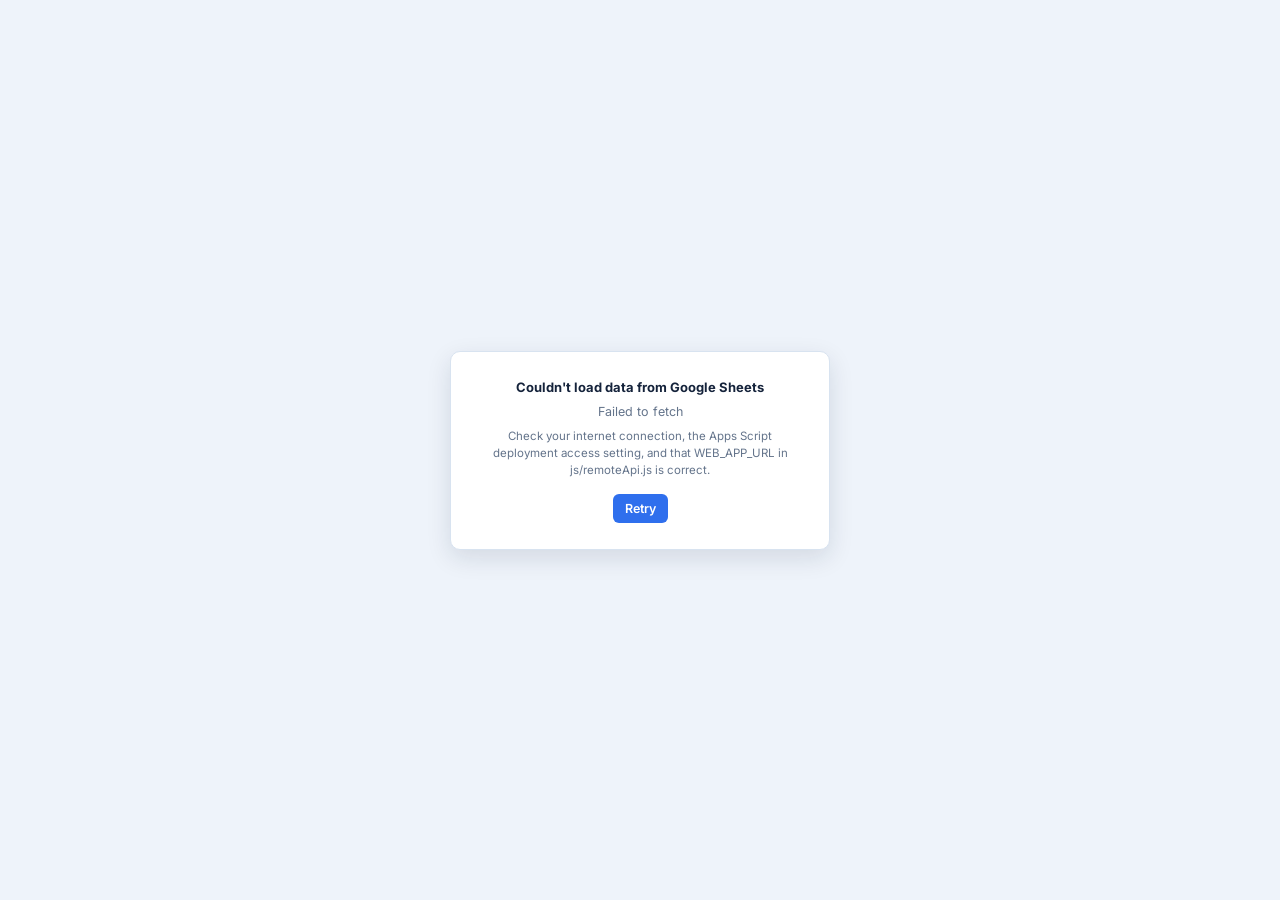
<file: index.html>
<!DOCTYPE html>
<html lang="en">
<head>
<meta charset="UTF-8">
<meta name="viewport" content="width=device-width, initial-scale=1.0">
<title>Sign in · AFC - Town Hall Meeting</title>
<link rel="preconnect" href="https://fonts.googleapis.com">
<link href="https://fonts.googleapis.com/css2?family=Space+Grotesk:wght@500;600;700&family=Inter:wght@400;500;600;700&family=IBM+Plex+Mono:wght@400;500&display=swap" rel="stylesheet">
<link rel="stylesheet" href="css/style.css">
</head>
<body>

<div class="login-screen">
  <div class="login-card">
    <div class="login-brand">
      <div class="brand-mark" style="width:38px;height:38px;"></div>
      <div class="login-brand-text">AFC - Town Hall Meeting<span>Idea Management System</span></div>
    </div>

    <form id="login-form" novalidate>
      <div class="field" id="f-email">
        <label for="email">Email address</label>
        <input class="input" type="email" id="email" placeholder="you@company.com" autocomplete="username" required>
        <div class="error-text">Enter the email address on your account.</div>
      </div>
      <div class="field" id="f-password">
        <label for="password">Password</label>
        <input class="input" type="password" id="password" placeholder="••••••••" autocomplete="current-password" required>
        <div class="error-text">Enter your password.</div>
      </div>
      <div id="login-error" style="display:none; background:var(--rust-bg); color:var(--rust); font-size:12.5px; padding:9px 12px; border-radius:var(--radius-sm); margin-bottom:14px;"></div>
      <button type="submit" class="btn btn-primary btn-block">Sign in</button>
      <button type="button" class="btn btn-ghost btn-block" style="margin-top:6px;" id="forgot-btn">Forgot password?</button>
    </form>

    <div class="demo-creds">
      DEMO ACCOUNTS — password shown for evaluation only<br>
      Admin&nbsp;&nbsp;&nbsp;&nbsp;&nbsp;: admin@innovate.com / admin123<br>
      Committee : committee@innovate.com / comm123<br>
      Dept Lead : lead@innovate.com / lead123<br>
      Employee&nbsp;: kasun@innovate.com / user123
    </div>
  </div>
</div>
<div class="footer-note" style="position:fixed;bottom:14px;left:0;right:0;text-align:center;color:var(--text-inv-muted);font-size:11px;font-family:var(--font-mono);">Internal Use Only · v1.0</div>

<script src="js/remoteApi.js"></script>
<script src="js/store.js"></script>
<script src="js/auth.js"></script>
<script src="js/app.js"></script>
<script>
const submitBtn = document.querySelector('#login-form button[type=submit]');
submitBtn.disabled = true;
submitBtn.textContent = 'Connecting…';

bootPage(async ()=>{
  submitBtn.disabled = false;
  submitBtn.textContent = 'Sign in';
  // Already signed in? Skip straight to dashboard.
  if(AUTH.currentUser()){ window.location.href = 'dashboard.html'; }
});

const form = document.getElementById('login-form');
form.addEventListener('submit', async (e)=>{
  e.preventDefault();
  document.getElementById('f-email').classList.remove('invalid');
  document.getElementById('f-password').classList.remove('invalid');
  document.getElementById('login-error').style.display = 'none';

  const email = document.getElementById('email').value.trim();
  const password = document.getElementById('password').value;
  let valid = true;
  if(!email){ document.getElementById('f-email').classList.add('invalid'); valid = false; }
  if(!password){ document.getElementById('f-password').classList.add('invalid'); valid = false; }
  if(!valid) return;

  submitBtn.disabled = true; submitBtn.textContent = 'Signing in…';
  await STORE.init(); // cheap no-op if already loaded
  const result = AUTH.login(email, password);
  if(!result.ok){
    submitBtn.disabled = false; submitBtn.textContent = 'Sign in';
    const box = document.getElementById('login-error');
    box.textContent = result.error;
    box.style.display = 'block';
    return;
  }
  window.location.href = 'dashboard.html';
});

document.getElementById('forgot-btn').addEventListener('click', ()=>{
  alert('Please contact your System Administrator to reset your password from the User Administration screen.');
});
</script>
</body>
</html>
</file>
<file: css/style.css>
/* ============================================================
   AFC - TOWN HALL MEETING — DESIGN SYSTEM
   Theme: "Faceted signal" — ideas as cut gems in a confident,
   corporate blue palette. Hexagonal facets mark category,
   status and the brand mark throughout.
   ============================================================ */

:root{
  /* --- Color tokens --- */
  --ink:        #0B2A4D;   /* deep blue-navy — sidebar, headers */
  --ink-2:      #113B69;   /* navy, one step lighter */
  --ink-3:      #184F87;   /* navy, hover state */
  --paper:      #EEF3FA;   /* cool blue-tinted background */
  --surface:    #FFFFFF;   /* card surface */
  --line:       #D8E3F0;   /* hairline border on paper */
  --line-dark:  rgba(255,255,255,0.14);

  --spark:      #2F6FED;   /* primary blue accent / CTA */
  --spark-dark: #1B52C4;   /* blue hover/active */
  --spark-ink:  #FFFFFF;   /* text on primary blue */

  --slate:      #52698F;   /* secondary text / icons */
  --text:       #15233B;   /* body text */
  --text-muted: #64748B;
  --text-inv:   #E9F1FC;   /* text on ink */
  --text-inv-muted: #9FB6D9;

  --green:      #2E8B57;   /* approved / success */
  --green-bg:   #E7F3EC;
  --rust:       #C1440E;   /* delete / rejected */
  --rust-bg:    #FBEBE3;
  --blue:       #1E6FBF;   /* info / submitted */
  --blue-bg:    #E3EFFC;

  /* --- Type --- */
  --font-display: 'Space Grotesk', sans-serif;
  --font-body: 'Inter', sans-serif;
  --font-mono: 'IBM Plex Mono', monospace;

  /* --- Shape / motion --- */
  --radius: 10px;
  --radius-sm: 6px;
  --shadow-1: 0 1px 2px rgba(18,32,61,0.06), 0 1px 1px rgba(18,32,61,0.04);
  --shadow-2: 0 8px 24px rgba(18,32,61,0.12);
  --ease: cubic-bezier(.4,0,.2,1);
}

*{ box-sizing: border-box; }
html{ -webkit-font-smoothing: antialiased; }
body{
  margin: 0;
  font-family: var(--font-body);
  background: var(--paper);
  color: var(--text);
  font-size: 14.5px;
  line-height: 1.5;
}
h1,h2,h3,h4{ font-family: var(--font-display); margin: 0 0 4px; letter-spacing: -0.01em; color: var(--text); }
a{ color: inherit; }
button{ font-family: inherit; }
::selection{ background: var(--spark); color: var(--spark-ink); }

@media (prefers-reduced-motion: reduce){
  *{ animation-duration: 0.001ms !important; transition-duration: 0.001ms !important; }
}

/* ============================================================
   BRAND MARK — faceted hexagon "spark"
   ============================================================ */
.brand-mark{
  width: 30px; height: 30px;
  background: conic-gradient(from 210deg, var(--spark), #9FC4FF, var(--spark-dark), var(--spark));
  clip-path: polygon(50% 0%, 95% 25%, 95% 75%, 50% 100%, 5% 75%, 5% 25%);
  flex-shrink: 0;
}
.hex-tag{
  clip-path: polygon(12% 0%, 88% 0%, 100% 50%, 88% 100%, 12% 100%, 0% 50%);
}

/* ============================================================
   APP SHELL — sidebar + topbar + content
   ============================================================ */
.app-shell{ display: flex; min-height: 100vh; }

.sidebar{
  width: 232px;
  flex-shrink: 0;
  background: var(--ink);
  color: var(--text-inv);
  display: flex;
  flex-direction: column;
  position: fixed;
  top: 0; bottom: 0; left: 0;
  z-index: 40;
}
.sidebar__brand{
  display: flex; align-items: center; gap: 10px;
  padding: 20px 18px;
  border-bottom: 1px solid var(--line-dark);
}
.sidebar__brand-text{ font-family: var(--font-display); font-size: 15px; line-height: 1.15; font-weight: 600; }
.sidebar__brand-text span{ display:block; font-family: var(--font-mono); font-size: 10px; font-weight: 400; letter-spacing: 0.08em; color: var(--text-inv-muted); text-transform: uppercase; margin-top: 2px;}

.sidebar__nav{ padding: 14px 10px; flex: 1; overflow-y: auto; }
.sidebar__section-label{
  font-family: var(--font-mono); font-size: 10px; text-transform: uppercase;
  letter-spacing: 0.1em; color: var(--text-inv-muted); padding: 14px 10px 6px;
}
.sidebar__link{
  display: flex; align-items: center; gap: 10px;
  padding: 9px 10px; border-radius: var(--radius-sm);
  color: var(--text-inv-muted); text-decoration: none;
  font-size: 13.5px; font-weight: 500; margin-bottom: 2px;
  transition: background .15s var(--ease), color .15s var(--ease);
}
.sidebar__link svg{ width:17px; height:17px; flex-shrink:0; opacity: .85; }
.sidebar__link:hover{ background: var(--ink-2); color: var(--text-inv); }
.sidebar__link.active{ background: var(--ink-3); color: #fff; box-shadow: inset 3px 0 0 var(--spark); }

.sidebar__footer{
  padding: 12px; border-top: 1px solid var(--line-dark);
}
.sidebar__user{ display:flex; align-items:center; gap:9px; padding: 8px; border-radius: var(--radius-sm); }
.sidebar__user:hover{ background: var(--ink-2); cursor: pointer; }
.avatar{
  width: 32px; height: 32px; border-radius: 50%;
  background: var(--spark); color: var(--spark-ink);
  display:flex; align-items:center; justify-content:center;
  font-family: var(--font-display); font-weight: 700; font-size: 12.5px;
  flex-shrink: 0;
}
.sidebar__user-meta{ overflow:hidden; }
.sidebar__user-name{ font-size: 12.5px; font-weight: 600; color:#fff; white-space:nowrap; overflow:hidden; text-overflow:ellipsis; }
.sidebar__user-role{ font-size: 11px; color: var(--text-inv-muted); }
.logout-btn{ background:none;border:none;color:var(--text-inv-muted);font-size:11.5px;cursor:pointer;padding:6px 8px; width:100%; text-align:left; }
.logout-btn:hover{ color: var(--rust); }

.main{ margin-left: 232px; flex: 1; min-width: 0; display:flex; flex-direction:column; }

.topbar{
  height: 62px; flex-shrink: 0;
  background: var(--surface); border-bottom: 1px solid var(--line);
  display:flex; align-items:center; justify-content: space-between;
  padding: 0 26px; position: sticky; top:0; z-index: 30;
  gap: 12px;
}
.topbar__left{ display:flex; align-items:center; gap: 14px; min-width:0; }
.topbar__title{ font-size: 17px; font-weight: 600; }
.topbar__eyebrow{ font-family: var(--font-mono); font-size: 10.5px; color: var(--text-muted); text-transform: uppercase; letter-spacing: .08em; }
.topbar__actions{ display:flex; gap: 10px; align-items:center; flex-shrink:0; }

.hamburger-btn{
  display:none; align-items:center; justify-content:center;
  width:38px; height:38px; border-radius:var(--radius-sm); border:1px solid var(--line);
  background:var(--surface); color:var(--text); cursor:pointer; flex-shrink:0;
}
.hamburger-btn svg{ width:19px; height:19px; }
.topbar-close-btn{
  display:inline-flex; align-items:center; justify-content:center;
  width:34px; height:34px; border-radius:50%; border:1px solid var(--line);
  background:var(--surface); color:var(--text-muted); cursor:pointer; flex-shrink:0;
  transition: background .15s var(--ease), color .15s var(--ease), border-color .15s var(--ease);
}
.topbar-close-btn svg{ width:16px; height:16px; }
.topbar-close-btn:hover{ background: var(--rust-bg); color: var(--rust); border-color: var(--rust-bg); }

.sidebar-backdrop{
  display:none; position:fixed; inset:0; background:rgba(11,42,77,0.45); z-index:39;
}
.sidebar-backdrop.open{ display:block; }

.content{ padding: 26px; max-width: 1180px; width: 100%; }
.content.wide{ max-width: 1360px; }

/* ============================================================
   BUTTONS
   ============================================================ */
.btn{
  display: inline-flex; align-items:center; justify-content:center; gap: 7px;
  border: 1px solid transparent; border-radius: var(--radius-sm);
  font-weight: 600; font-size: 13.5px; padding: 9px 16px; cursor: pointer;
  transition: all .15s var(--ease); white-space: nowrap;
}
.btn svg{ width: 15px; height:15px; }
.btn-primary{ background: var(--spark); color: var(--spark-ink); }
.btn-primary:hover{ background: var(--spark-dark); }
.btn-ink{ background: var(--ink); color: #fff; }
.btn-ink:hover{ background: var(--ink-2); }
.btn-outline{ background: transparent; border-color: var(--line); color: var(--text); }
.btn-outline:hover{ border-color: var(--slate); background: #F3F7FC; }
.btn-ghost{ background: transparent; color: var(--slate); padding: 8px 10px; }
.btn-ghost:hover{ background: var(--paper); color: var(--text); }
.btn-danger{ background: transparent; color: var(--rust); border-color: var(--rust-bg); }
.btn-danger:hover{ background: var(--rust-bg); }
.btn-sm{ padding: 6px 11px; font-size: 12.5px; }
.btn:disabled{ opacity: .45; cursor: not-allowed; }
.btn-block{ width: 100%; }

/* ============================================================
   FORMS
   ============================================================ */
.field{ margin-bottom: 16px; }
.field label{ display:block; font-size: 12.5px; font-weight: 600; margin-bottom: 6px; color: var(--text); }
.field .hint{ font-size: 11.5px; color: var(--text-muted); margin-top: 5px; }
.input, select.input, textarea.input{
  width: 100%; padding: 10px 12px; border: 1px solid var(--line);
  border-radius: var(--radius-sm); background: var(--surface); font-size: 13.5px;
  font-family: inherit; color: var(--text); transition: border-color .15s var(--ease), box-shadow .15s var(--ease);
}
.input:focus, select.input:focus, textarea.input:focus{
  outline: none; border-color: var(--spark-dark); box-shadow: 0 0 0 3px rgba(47,111,237,0.22);
}
textarea.input{ resize: vertical; min-height: 84px; }
.field-row{ display:grid; grid-template-columns: 1fr 1fr; gap: 16px; }
.file-drop{
  border: 1.5px dashed var(--line); border-radius: var(--radius-sm);
  padding: 18px; text-align:center; font-size: 12.5px; color: var(--text-muted); cursor:pointer;
  transition: border-color .15s var(--ease), background .15s var(--ease);
}
.file-drop:hover{ border-color: var(--spark-dark); background: #F0F6FF; }
.file-drop.has-file{ border-style: solid; border-color: var(--green); background: var(--green-bg); color: var(--text); }
.error-text{ color: var(--rust); font-size: 12px; margin-top: 5px; display:none; }
.field.invalid .input{ border-color: var(--rust); }
.field.invalid .error-text{ display:block; }

/* ============================================================
   CARDS / PANELS
   ============================================================ */
.card{ background: var(--surface); border: 1px solid var(--line); border-radius: var(--radius); box-shadow: var(--shadow-1); }
.card-pad{ padding: 22px; }
.panel-head{ display:flex; align-items:center; justify-content:space-between; margin-bottom: 18px; }
.panel-head p{ margin:2px 0 0; color: var(--text-muted); font-size: 12.5px; }

/* ============================================================
   BADGES / PILLS (faceted)
   ============================================================ */
.pill{
  display:inline-flex; align-items:center; gap:5px;
  font-family: var(--font-mono); font-size: 10.5px; font-weight: 500;
  text-transform: uppercase; letter-spacing: .04em;
  padding: 4px 11px 4px 9px;
}
.pill-status-draft{ background: #E4EAF2; color: var(--text-muted); }
.pill-status-submitted{ background: var(--blue-bg); color: var(--blue); }
.pill-status-approved{ background: var(--green-bg); color: var(--green); }
.pill-status-rejected{ background: var(--rust-bg); color: var(--rust); }
.pill-status-revision{ background: #E1F0F6; color: #0E6B85; }
.tag-category{ background: var(--ink); color: var(--text-inv); font-family: var(--font-mono); font-size: 10px; padding: 4px 10px; }

/* ============================================================
   TABLE
   ============================================================ */
.table-wrap{ overflow-x:auto; }
table.data-table{ width:100%; border-collapse: collapse; font-size: 13px; }
.data-table th{
  text-align:left; font-family: var(--font-mono); font-size: 10.5px; text-transform:uppercase;
  letter-spacing:.06em; color: var(--text-muted); padding: 10px 12px; border-bottom: 1.5px solid var(--line);
  white-space: nowrap;
}
.data-table td{ padding: 12px; border-bottom: 1px solid var(--line); vertical-align: middle; }
.data-table tr:last-child td{ border-bottom:none; }
.data-table tr:hover td{ background: #F3F7FC; }
.row-user{ display:flex; align-items:center; gap:9px; }
.row-user .avatar{ width:28px; height:28px; font-size:11px; }
.name-strong{ font-weight:600; }
.muted{ color: var(--text-muted); }

/* ============================================================
   STAT CARDS (dashboard)
   ============================================================ */
.stat-grid{ display:grid; grid-template-columns: repeat(4,1fr); gap: 16px; margin-bottom: 24px; }
.stat-card{ background: var(--surface); border:1px solid var(--line); border-radius: var(--radius); padding: 18px 20px; position:relative; overflow:hidden; }
.stat-card::before{
  content:''; position:absolute; top:-16px; right:-16px; width:52px; height:52px;
  background: var(--spark); opacity:.14;
  clip-path: polygon(50% 0%, 95% 25%, 95% 75%, 50% 100%, 5% 75%, 5% 25%);
}
.stat-card .stat-label{ font-family: var(--font-mono); font-size: 10.5px; text-transform:uppercase; letter-spacing:.06em; color: var(--text-muted); }
.stat-card .stat-value{ font-family: var(--font-display); font-size: 32px; font-weight:700; margin-top:6px; }
.stat-card .stat-delta{ font-size: 11.5px; color: var(--green); margin-top:4px; }

/* ============================================================
   IDEA FEED CARD (idea view screen)
   ============================================================ */
.idea-card{ background: var(--surface); border:1px solid var(--line); border-radius: var(--radius); margin-bottom: 16px; overflow:hidden; }
.idea-card__head{ display:flex; align-items:flex-start; justify-content:space-between; padding: 16px 18px 0; }
.idea-card__author{ display:flex; gap: 10px; }
.idea-card__meta .name-strong{ font-size: 13.5px; }
.idea-card__meta .muted{ font-size: 12px; }
.idea-card__body{ padding: 12px 18px 6px; }
.idea-card__title{ font-family: var(--font-display); font-size: 16.5px; font-weight:700; margin-bottom:8px; }
.idea-card__grid{ display:grid; grid-template-columns: 1fr 1fr; gap: 10px 20px; margin: 12px 0; }
.idea-card__field-label{ font-family: var(--font-mono); font-size:10px; text-transform:uppercase; letter-spacing:.06em; color: var(--text-muted); margin-bottom:3px; }
.idea-card__field-value{ font-size: 13px; }
.idea-card__attachment{ display:inline-flex; align-items:center; gap:6px; font-size:12px; background:var(--paper); border:1px solid var(--line); border-radius:var(--radius-sm); padding:6px 10px; margin-top: 6px; }
.idea-card__foot{ display:flex; align-items:center; justify-content:space-between; padding: 10px 18px; border-top:1px solid var(--line); margin-top: 10px; }
.reactions{ display:flex; gap:4px; }
.react-btn{ background:none; border:1px solid transparent; border-radius: var(--radius-sm); padding:6px 9px; font-size:12.5px; cursor:pointer; color:var(--text-muted); display:flex; align-items:center; gap:5px; transition: all .15s var(--ease); }
.react-btn:hover{ background: var(--paper); color: var(--text); }
.react-btn.active{ background: #E4EEFF; color: var(--spark-dark); border-color: #C2D9FA; font-weight:600; }
.rating-stars{ display:flex; gap:2px; cursor:pointer; }
.rating-stars svg{ width:16px; height:16px; }
.comment-toggle{ background:none; border:none; color:var(--slate); font-size:12.5px; cursor:pointer; display:flex; align-items:center; gap:6px; }
.comment-toggle:hover{ color: var(--text); }
.comments-block{ border-top:1px solid var(--line); padding: 14px 18px; display:none; background: #F5F8FC; }
.comments-block.open{ display:block; }
.comment-row{ display:flex; gap:9px; margin-bottom: 12px; }
.comment-bubble{ background:var(--surface); border:1px solid var(--line); border-radius: var(--radius-sm); padding:8px 12px; font-size:12.5px; flex:1; }
.comment-bubble .name-strong{ font-size:12.5px; }
.comment-input-row{ display:flex; gap:8px; margin-top: 6px; }

/* ============================================================
   FILTER BAR
   ============================================================ */
.filter-bar{ display:flex; gap:10px; flex-wrap:wrap; align-items:center; margin-bottom: 18px; background: var(--surface); border:1px solid var(--line); border-radius: var(--radius); padding: 12px 14px; }
.filter-bar .input{ padding: 8px 11px; font-size: 13px; }
.filter-bar .search-wrap{ position:relative; flex:1; min-width: 200px; }
.filter-bar .search-wrap svg{ position:absolute; left:11px; top:50%; transform:translateY(-50%); width:15px; height:15px; color: var(--text-muted); }
.filter-bar .search-wrap .input{ padding-left: 34px; }

/* ============================================================
   MODAL / TOAST
   ============================================================ */
.modal-backdrop{ position:fixed; inset:0; background: rgba(18,32,61,0.45); display:none; align-items:center; justify-content:center; z-index:100; padding:20px; }
.modal-backdrop.open{ display:flex; }
.modal{ background:var(--surface); border-radius: var(--radius); width: 100%; max-width: 460px; box-shadow: var(--shadow-2); max-height: 90vh; overflow-y:auto; }
.modal__head{ display:flex; align-items:center; justify-content:space-between; padding:18px 20px; border-bottom:1px solid var(--line); }
.modal__body{ padding: 20px; }
.modal__foot{ padding: 14px 20px; border-top:1px solid var(--line); display:flex; justify-content:flex-end; gap:10px; }
.modal-close{ background:none;border:none;font-size:18px;cursor:pointer;color:var(--text-muted); line-height:1; }

.toast-stack{ position:fixed; bottom:20px; right:20px; z-index:200; display:flex; flex-direction:column; gap:10px; }
.toast{ background: var(--ink); color:#fff; padding: 12px 16px; border-radius: var(--radius-sm); font-size:13px; box-shadow: var(--shadow-2); display:flex; align-items:center; gap:9px; min-width:220px; animation: toast-in .2s var(--ease); }
.toast.success{ box-shadow: var(--shadow-2), inset 3px 0 0 var(--green); }
.toast.error{ box-shadow: var(--shadow-2), inset 3px 0 0 var(--rust); }
@keyframes toast-in{ from{ opacity:0; transform: translateY(8px);} to{opacity:1; transform:translateY(0);} }

/* ============================================================
   LOGIN SCREEN
   ============================================================ */
.login-screen{ min-height:100vh; display:flex; align-items:center; justify-content:center; background: var(--ink); position:relative; overflow:hidden; padding: 20px;}
.login-screen::before{
  content:''; position:absolute; width:640px; height:640px; right:-220px; top:-220px;
  background: conic-gradient(from 120deg, var(--spark), transparent 60%);
  opacity:.14; clip-path: polygon(50% 0%, 95% 25%, 95% 75%, 50% 100%, 5% 75%, 5% 25%);
}
.login-card{ position:relative; background: var(--surface); border-radius: 14px; width:100%; max-width: 380px; padding: 34px 32px; box-shadow: var(--shadow-2); }
.login-brand{ display:flex; align-items:center; gap:12px; margin-bottom: 26px; }
.login-brand-text{ font-family: var(--font-display); font-weight:700; font-size:18px; }
.login-brand-text span{ display:block; font-family: var(--font-mono); font-size:10.5px; font-weight:400; color:var(--text-muted); text-transform:uppercase; letter-spacing:.08em;}
.login-footnote{ text-align:center; font-size:11.5px; color: var(--text-inv-muted); margin-top:18px; }
.demo-creds{ background: var(--paper); border:1px dashed var(--line); border-radius: var(--radius-sm); padding:10px 12px; font-family: var(--font-mono); font-size:11px; color:var(--text-muted); margin-top: 16px; line-height:1.7; }

/* ============================================================
   EMPTY STATE
   ============================================================ */
.empty-state{ text-align:center; padding: 50px 20px; color: var(--text-muted); }
.empty-state svg{ width:40px; height:40px; margin-bottom:12px; opacity:.5; }
.empty-state h3{ color:var(--text); font-size:15px; }
.empty-state p{ font-size: 13px; max-width:320px; margin: 4px auto 0; }

/* ============================================================
   MISC
   ============================================================ */
.divider{ height:1px; background:var(--line); margin: 20px 0; }
.flex-between{ display:flex; align-items:center; justify-content:space-between; }
.gap-8{ display:flex; gap:8px; align-items:center; }
.section-title{ font-family: var(--font-mono); font-size:11px; text-transform:uppercase; letter-spacing:.08em; color:var(--text-muted); margin-bottom:10px; }
.tabs{ display:flex; gap:4px; border-bottom:1px solid var(--line); margin-bottom:20px; }
.tab-btn{ background:none; border:none; padding:10px 4px; margin-right:22px; font-size:13.5px; font-weight:600; color:var(--text-muted); cursor:pointer; border-bottom:2px solid transparent; }
.tab-btn.active{ color: var(--text); border-bottom-color: var(--spark); }
.kv-list{ font-size:13px; }
.kv-list div{ display:flex; justify-content:space-between; padding:7px 0; border-bottom:1px solid var(--line); }
.kv-list div:last-child{ border-bottom:none; }

@media (max-width: 880px){
  .hamburger-btn{ display:inline-flex; }
  .sidebar{
    transform: translateX(-100%); transition: transform .2s var(--ease);
    width: 78vw; max-width: 300px; z-index: 40;
  }
  .sidebar.open{ transform: translateX(0); box-shadow: var(--shadow-2); }
  .main{ margin-left:0; }
  .topbar{
    padding: 10px 14px; height: auto; min-height: 58px;
    flex-wrap: wrap; row-gap: 8px;
  }
  .topbar__left{ min-width: 0; }
  .topbar__title{ font-size: 15.5px; white-space: normal; }
  .topbar__eyebrow{ font-size: 10px; }
  .topbar__actions{ width: 100%; justify-content: flex-end; }
  .topbar__actions:empty{ display: none; }
  .content{ padding: 16px; }

  .stat-grid{ grid-template-columns: 1fr 1fr; gap: 12px; }
  .field-row{ grid-template-columns: 1fr; }
  .idea-card__grid{ grid-template-columns: 1fr; }
  .idea-card__foot{ flex-wrap: wrap; gap: 10px; }
  .idea-card__head{ flex-wrap: wrap; gap: 8px; }
  .reactions{ flex-wrap: wrap; }

  /* Larger tap targets for touch input */
  .btn{ padding: 11px 16px; min-height: 42px; }
  .btn-sm{ padding: 9px 13px; min-height: 36px; }
  .input, select.input, textarea.input{ padding: 12px; font-size: 15px; }
  .react-btn, .comment-toggle{ padding: 8px 10px; }

  .card-pad{ padding: 16px; }
  .modal{ max-width: 100%; }
  .modal__body, .modal__head, .modal__foot{ padding-left:16px; padding-right:16px; }

  /* Grids that split into two panes on desktop stack on mobile */
  .two-pane{ grid-template-columns: 1fr !important; }
}

@media (max-width: 480px){
  .stat-grid{ grid-template-columns: 1fr; }
  .login-card{ padding: 26px 20px; }
  .demo-creds{ font-size: 10.5px; }
  .lang-switch button{ padding: 6px 9px; font-size: 11.5px; }
}

/* ============================================================
   GLOBAL LOADER / ERROR OVERLAY
   ============================================================ */
.global-loader{ position:fixed; inset:0; background:var(--paper); display:flex; align-items:center; justify-content:center; z-index:500; }
.global-loader__box{ text-align:center; font-size:13px; color:var(--text-muted); }
.global-loader__box.error{ background:var(--surface); border:1px solid var(--line); padding:26px 30px; border-radius:var(--radius); max-width:380px; box-shadow: var(--shadow-2); color: var(--text); }
.spinner{ width:28px;height:28px;border:3px solid var(--line); border-top-color:var(--spark); border-radius:50%; margin:0 auto 12px; animation:spin .8s linear infinite; }
@keyframes spin{ to{ transform:rotate(360deg);} }

/* Small inline spinner shown inside a button while a Google Sheets request is in flight */
.btn-spinner{
  display:inline-block; width:13px; height:13px; margin-right:7px; vertical-align:-2px;
  border:2px solid currentColor; border-top-color:transparent; border-radius:50%;
  opacity:.85; animation:spin .7s linear infinite;
}
</file>
